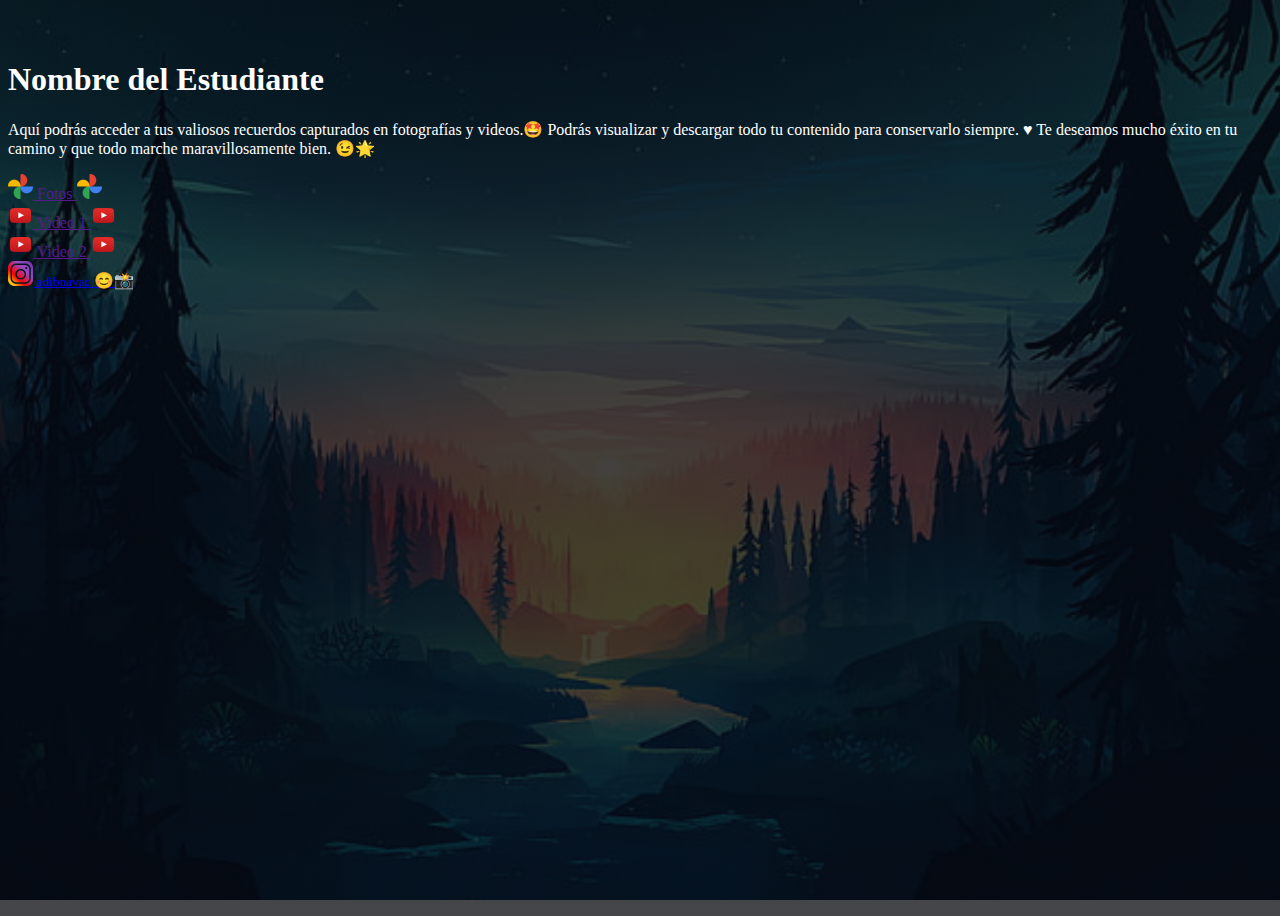
<file: index.html>
<!DOCTYPE html>
<html lang="es">

<head>
    <meta charset="UTF-8">
    <meta name="viewport" content="width=device-width, initial-scale=1.0">
    <title>PROM 2023</title>

    <link rel="icon" type="image/png" href="img/favicon.png" />
    <link rel="stylesheet" href="./src/style.css">
    <link href="https://cdn.jsdelivr.net/npm/bootstrap@5.0.2/dist/css/bootstrap.min.css" rel="stylesheet"
        integrity="sha384-EVSTQN3/azprG1Anm3QDgpJLIm9Nao0Yz1ztcQTwFspd3yD65VohhpuuCOmLASjC" crossorigin="anonymous">
</head>

<body>
    <div class="container">
        <div class="row d-flex justify-content-center text-center">
            <div class="col-md-8 link-content ">
                <header class="d-flex flex-column align-items-center" style="color: #FFFFFF">
                    <div class="d-flex flex-row align-items-center mt-4">
                        <h1 id="title">Nombre del Estudiante</h1>
                    </div>
                    <p id="description">Aquí podrás acceder a tus valiosos recuerdos capturados en fotografías y videos.🤩 Podrás visualizar y descargar todo tu contenido para conservarlo siempre. ♥ Te deseamos mucho éxito en tu camino y que todo marche maravillosamente bien. 😉🌟
                    </p>
                </header>

                <main id="links" class="my-3">
                    <div class="row">
                        <div class="col-12 mb-3">
                            <a href="" id="linkPhotos" class="btn btn-outline-light w-100 rounded-pill">
                                <img src="./img/GooglePhotos.png" alt="Google Photos" class="float-start">
                                Fotos
                                <img src="./img/GooglePhotos.png" alt="Google Photos" class="float-end">
                            </a>
                        </div>

                        <div class="col-12 mb-3">
                            <a href="" class="btn btn-outline-light w-100 rounded-pill" target="_blank">
                                <img src="./img/youtube.png" alt="Youtube" class="float-start">
                                Video 1
                                <img src="./img/youtube.png" alt="Youtube" class="float-end">
                            </a>
                        </div>

                        <div class="col-12 mb-3">
                            <a href="" class="btn btn-outline-light w-100 rounded-pill">
                                <img src="./img/youtube.png" alt="Youtube" class="float-start">
                                Video 2
                                <img src="./img/youtube.png" alt="Youtube" class="float-end">
                            </a>
                        </div>

                        <div class="position-absolute bottom-0 start-50 translate-middle-x">
                            <a href="https://www.instagram.com/adibnavac/" class="btn">
                                <img src="./img/instagram.png" alt="Youtube" class="me-1">
                                <small class="btn-link text-white">adibnavac                                </small> 😊📸
                            </a>
                        </div>
                    </div>
                </main>
            </div>
        </div>
    </div>

    <script src="https://cdn.jsdelivr.net/npm/bootstrap@5.0.2/dist/js/bootstrap.bundle.min.js"
        integrity="sha384-MrcW6ZMFYlzcLA8Nl+NtUVF0sA7MsXsP1UyJoMp4YLEuNSfAP+JcXn/tWtIaxVXM"
        crossorigin="anonymous"></script>

    <script>
        // Obtener los parametros de la URL
        const urlParams = new URLSearchParams(window.location.search);
        title.innerText = urlParams.get('name') ?? 'Nombre del Estudiante';
        const linkPhotos = document.getElementById("linkPhotos");
        linkPhotos.href = urlParams.get('link') ?? '';
    </script>
</body>

</html>
</file>
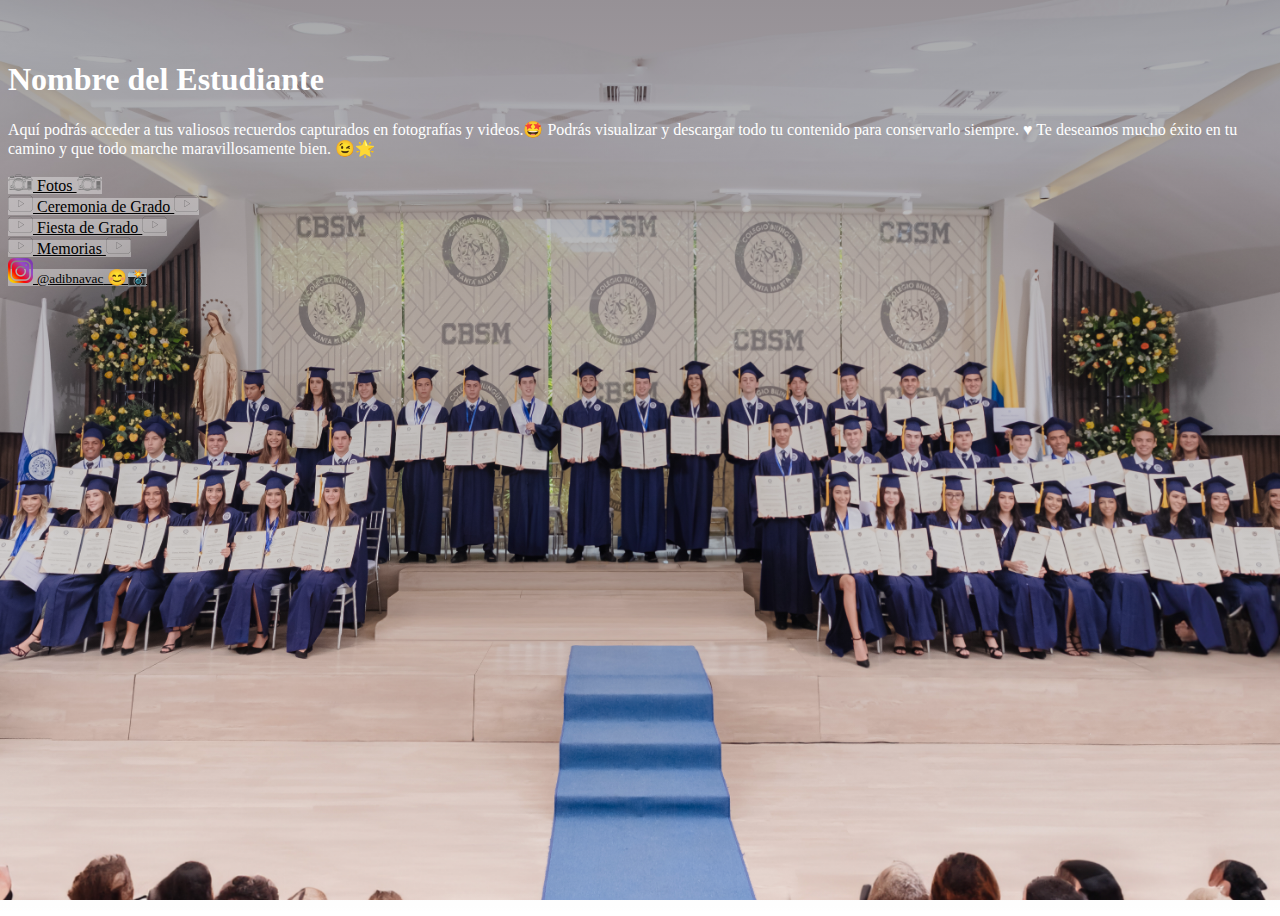
<file: docs/index.html>
<!DOCTYPE html>
<html lang="es">

<head>
    <meta charset="UTF-8">
    <meta name="viewport" content="width=device-width, initial-scale=1.0">
    <title>PROM 2023</title>

    <link rel="icon" type="image/png" href="img/favicon.png" />
    <link href="https://cdn.jsdelivr.net/npm/bootstrap@5.0.2/dist/css/bootstrap.min.css" rel="stylesheet"
        integrity="sha384-EVSTQN3/azprG1Anm3QDgpJLIm9Nao0Yz1ztcQTwFspd3yD65VohhpuuCOmLASjC" crossorigin="anonymous">
    <link rel="stylesheet" href="src/style.css">
</head>

<body>
    <div class="container">
        <div class="row d-flex justify-content-center text-center">
            <div class="col-md-8 link-content">
                <header class="d-flex flex-column align-items-center" style="color: #FFFFFF">
                    <div class="d-flex flex-row align-items-center mt-4">
                        <h1 id="title">Nombre del Estudiante</h1>
                    </div>
                    <p id="description">Aquí podrás acceder a tus valiosos recuerdos capturados en fotografías y videos.🤩 Podrás visualizar y descargar todo tu contenido para conservarlo siempre. ♥ Te deseamos mucho éxito en tu camino y que todo marche maravillosamente bien. 😉🌟
                    </p>
                </header>

                <main id="links" class="my-3">
                    <div class="row">
                        <div class="col-12 mb-3">
                            <a target="_blank" href="" id="linkPhotos" class="btn btn-outline-light w-100 rounded-pill">
                                <img src="img/photos.png" alt="Google Photos" class="float-start mt-1">
                                Fotos
                                <img src="img/photos.png" alt="Google Photos" class="float-end mt-1">
                            </a>
                        </div>

                        <div class="col-12 mb-3">
                            <a target="_blank" href="https://youtu.be/Tef7Qewk3ck" class="btn btn-outline-light w-100 rounded-pill" target="_blank">
                                <img src="img/youtube.png" alt="Youtube" class="float-start mt-1">
                                Ceremonia de Grado
                                <img src="img/youtube.png" alt="Youtube" class="float-end mt-1">
                            </a>
                        </div>

                        <div class="col-12 mb-3">
                            <a target="_blank" href="https://youtu.be/nO5z6c7aKJo" class="btn btn-outline-light w-100 rounded-pill">
                                <img src="img/youtube.png" alt="Youtube" class="float-start mt-1">
                                Fiesta de Grado
                                <img src="img/youtube.png" alt="Youtube" class="float-end mt-1">
                            </a>
                        </div>

                        <div class="col-12 mb-3">
                            <a target="_blank" href="https://www.youtube.com/playlist?list=PLz__5zIaBNaaPHiO2OsJ9HAF0DOAa9dai" class="btn btn-outline-light w-100 rounded-pill">
                                <img src="img/youtube.png" alt="Youtube" class="float-start mt-1">
                                Memorias
                                <img src="img/youtube.png" alt="Youtube" class="float-end mt-1">
                            </a>
                        </div>

                        <div class="position-absolute bottom-0 start-50 translate-middle-x">
                            <a target="_blank" href="https://www.instagram.com/adibnavac/" class="btn btn-instagram rounded-pill mb-5">
                                <img src="img/instagram.png" alt="instageram" class="me-1">
                                <small class="text-white">@</small><small class="btn-link text-white">adibnavac</small> 😊📸
                            </a>
                        </div>
                    </div>
                </main>
            </div>
        </div>
    </div>

    <script src="https://cdn.jsdelivr.net/npm/bootstrap@5.0.2/dist/js/bootstrap.bundle.min.js"
        integrity="sha384-MrcW6ZMFYlzcLA8Nl+NtUVF0sA7MsXsP1UyJoMp4YLEuNSfAP+JcXn/tWtIaxVXM"
        crossorigin="anonymous"></script>

    <script>
        // Obtener los parametros de la URL
        const urlParams = new URLSearchParams(window.location.search);
        title.innerText = urlParams.get('name') ?? 'Nombre del Estudiante';
        const linkPhotos = document.getElementById("linkPhotos");

        if (!urlParams.get('link') && urlParams.get('name') === "Santiago") {
            linkPhotos.href = "https://photos.app.goo.gl/bGcqynxQEXfAKbEA8";
        } else {
            linkPhotos.href = urlParams.get('link') ?? '';
        }
    </script>
</body>

</html>
</file>
<file: src/style.css>
body {
    min-height: 100vh;
    background-size: cover !important;
    background-position: center center !important;
    background-repeat: no-repeat !important;
    background: linear-gradient(rgba(5, 7, 12, 0.75), rgba(5, 7, 12, 0.75)), url(../img/bg.jpg) no-repeat center center fixed;
    background-size: cover;
}

.container {
    min-height: 100vh;
}

.link-content {
    padding-top: 2rem;
}
</file>
<file: docs/src/style.css>
body {
    min-height: 100vh;
    background-size: cover !important;
    background-position: center center !important;
    background-repeat: no-repeat !important;
    background: linear-gradient(rgba(5, 7, 12, 0.35), rgba(5, 7, 12, 0)), url(../img/bg.jpg) no-repeat center center fixed;
    background-size: cover;
}

.container {
    min-height: 100vh;
}

.link-content {
    padding-top: 2rem;
}

.btn {
    background-color: rgb(255 255 255 / 37%);
    border-color: rgb(255 255 255 / 37%);
    color: black;
}

.btn-instagram:hover {
    background-color: rgb(39 34 34 / 62%);
}
</file>
